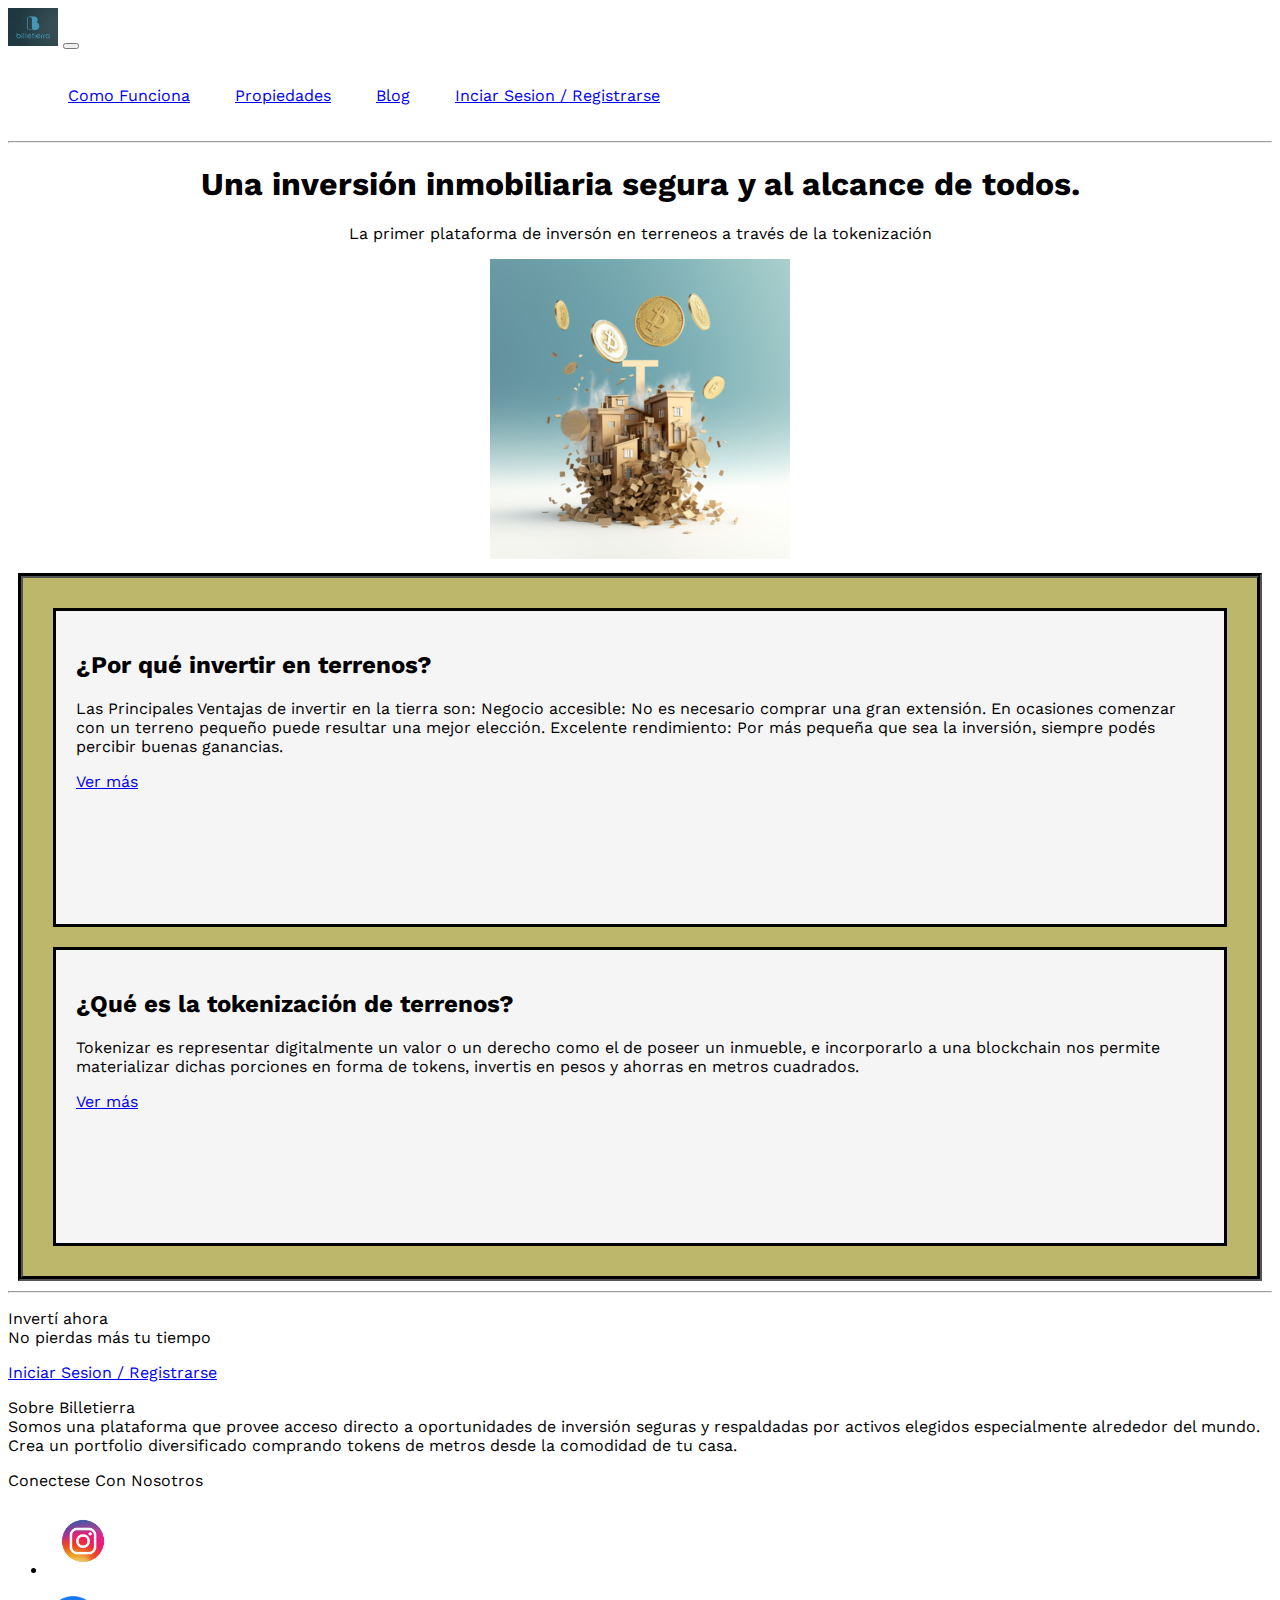
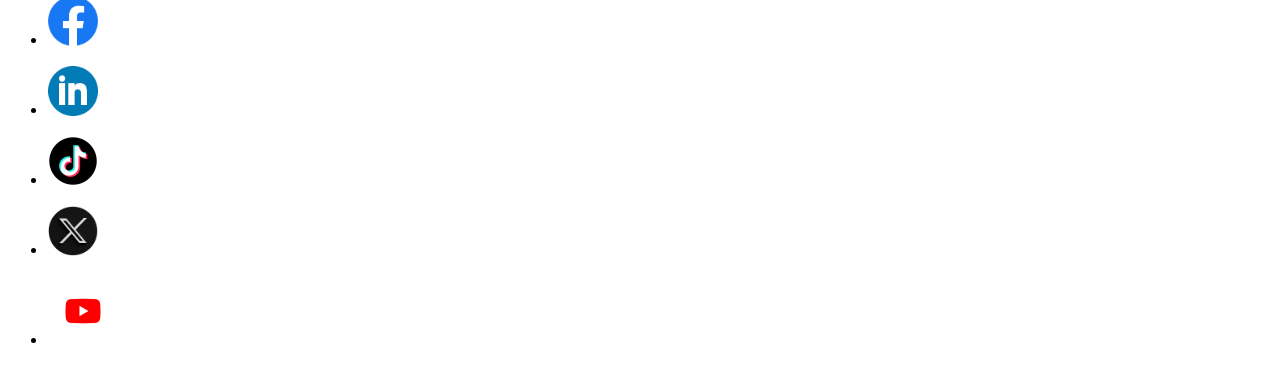
<file: index.html>
<!DOCTYPE html>
<html lang="es">

<head>
    <!--LINK CDN de Bootstrap-->

    <link href="https://cdn.jsdelivr.net/npm/bootstrap@5.3.2/dist/css/bootstrap.min.css" rel="stylesheet"
        integrity="sha384-T3c6CoIi6uLrA9TneNEoa7RxnatzjcDSCmG1MXxSR1GAsXEV/Dwwykc2MPK8M2HN" crossorigin="anonymous">

    <link rel="stylesheet" href="./css/style.css">
    <link rel="preconnect" href="https://fonts.googleapis.com">
    <link rel="preconnect" href="https://fonts.gstatic.com" crossorigin>
    <link href="https://fonts.googleapis.com/css2?family=Work+Sans:ital,wght@0,200;0,300;1,300&display=swap"
        rel="stylesheet">
    <meta charset="UTF-8">
    <meta name="viewport" content="width=device-width, initial-scale=1.0">
     <!--Meta Description-->
    <meta name="description"
        content="Somos La plataforma de Crowdfunding Inmobiliario global que hace que la inversión de bajo riesgo en propiedades en todo el mundo sea accesible y mas fácil.">
     <!--Meta Keywords-->    
     <meta name="Keywords--" content="TOKEN, INMOBILIARIA, TERRENOS, VENTA, INVERSION, PROPIEDADES, DOLARES">
        
        <title>Billetierra</title>


</head>

<header>
    <nav class="navbar navbar-expand-lg bg-body-tertiary">
        <div class="container-fluid">
            <a class="navbar-brand" href="#"><img width="50" src="./Images/billetierra-logo.png"
                    alt="Logo Billetierra"></a>
            <button class="navbar-toggler" type="button" data-bs-toggle="collapse" data-bs-target="#navbarNav"
                aria-controls="navbarNav" aria-expanded="false" aria-label="Toggle navigation">
                <span class="navbar-toggler-icon"></span>
            </button>
            <div class="collapse navbar-collapse" id="navbarNav">
                <ul class="navbar-nav ms-auto">
                    <li class="nav-item">
                        <a class="nav-link" href="./Pages/comofunciona.html">Como Funciona</a>
                    </li>
                    <li class="nav-item">
                        <a class="nav-link" href="./Pages/propiedades.html">Propiedades</a>
                    </li>
                    <li class="nav-item">
                        <a class="nav-link" href="./Pages/blog.html">Blog</a>
                    </li>
                    <li class="nav-item">
                        <a class="nav-link" href="./Pages/sesion.html">Inciar Sesion / Registrarse</a>
                    </li>
                </ul>
            </div>
        </div>
    </nav>
</header>

<body>
    <main>
        <hr>
        <section class="presentacion" id="portada">
            <h1>Una inversión inmobiliaria segura y al alcance de todos.</h1>
            <p>La primer plataforma de inversón en terreneos a través de la tokenización </p>
            <img class="fotoPortada" width="300" src="./Images/foto-portada.png" alt="Tokenización de casa">

        </section>

        <div class="box1" id="tarjetas">

            <div class="row">
                <div class="col-12 col-sm-6 col-md-6">
                    <div class="box2">

                        <article>
                            <h2>¿Por qué invertir en terrenos?</h2>

                            <p> Las Principales Ventajas de invertir en la tierra son: Negocio accesible: No es
                                necesario
                                comprar
                                una gran extensión. En ocasiones comenzar con un terreno pequeño puede resultar una
                                mejor
                                elección.
                                Excelente rendimiento: Por más pequeña que sea la inversión, siempre podés percibir
                                buenas
                                ganancias. </p>
                            <div class="redir">

                                <a href="https://alejandrobm.com/invertir-en-terrenos-argentina/" target="_blank">Ver
                                    más</a>
                            </div>
                    </div>

                </div>
                <div class="col-12 col-sm-6 col-md-6">

                    <div class="box2">

                        <article>
                            <h2>¿Qué es la tokenización de terrenos?</h2>
                            <p>Tokenizar es representar digitalmente un valor o un derecho como el de poseer un
                                inmueble, e
                                incorporarlo a una blockchain nos permite materializar dichas porciones en forma de
                                tokens, invertis en pesos y ahorras en metros cuadrados.
                            </p>
                            <div class="redir">
                                <a href="https://newtral.es/tokenizacion-inmuebles/" target="_blank">Ver más</a>
                            </div>
                    </div>
                </div>
                </article>
            </div>
        </div>
    </main>

    <footer class="container">
        <hr>

        <div>
            <p>Invertí ahora
                <br>
                No pierdas más tu tiempo
            </p>
            <li><a href="./Pages/sesion.html">Iniciar Sesion / Registrarse </a></li>
            </ul>

        </div>

        <p>Sobre Billetierra
            <br>
            Somos una plataforma que provee acceso directo a oportunidades de inversión seguras y respaldadas por
            activos elegidos especialmente alrededor del mundo. Crea un portfolio diversificado comprando tokens de
            metros desde la comodidad de tu casa.
        </p>
        </ul>

        <p>Conectese Con Nosotros</p>
        <ul>
            <li><a href="https://instagram.com">
                    <img width="70" src="./Images/instagram-logo.png" alt="Logo Instagram">
                </a></li>
        </ul>
        <ul>
            <li><a href="https://facebook.com">
                    <img width="50" src="./Images/Facebook-Logo.png" alt="Logo Facebook">
                </a></li>
        </ul>
        <ul>
            <li><a href="https://linkedin.com">
                    <img width="50" src="./Images/linkedin-logo.png" alt="Logo Linkedin">
                </a></li>
        </ul>
        <ul>
            <li><a href="https://tiktok.com">
                    <img width="50" src="./Images/tiktok-logo.png" alt="Logo Tiktok">
                </a></li>
        </ul>
        <ul>
            <li><a href="https://x.com">
                    <img width="50" src="./Images/x-logo.png" alt="Logo X">
                </a></li>
        </ul>
        <ul>
            <li><a href="https://youtube.com">
                    <img width="70" src="./Images/youtube-logo.png" alt="Logo Youtube">
                </a></li>
        </ul>
        </ul>
    </footer>
    <!--LINK CDN JS Bootstrap-->
    <script src="https://cdn.jsdelivr.net/npm/bootstrap@5.3.2/dist/js/bootstrap.bundle.min.js"
        integrity="sha384-C6RzsynM9kWDrMNeT87bh95OGNyZPhcTNXj1NW7RuBCsyN/o0jlpcV8Qyq46cDfL"
        crossorigin="anonymous"></script>
</body>

</html>
</file>
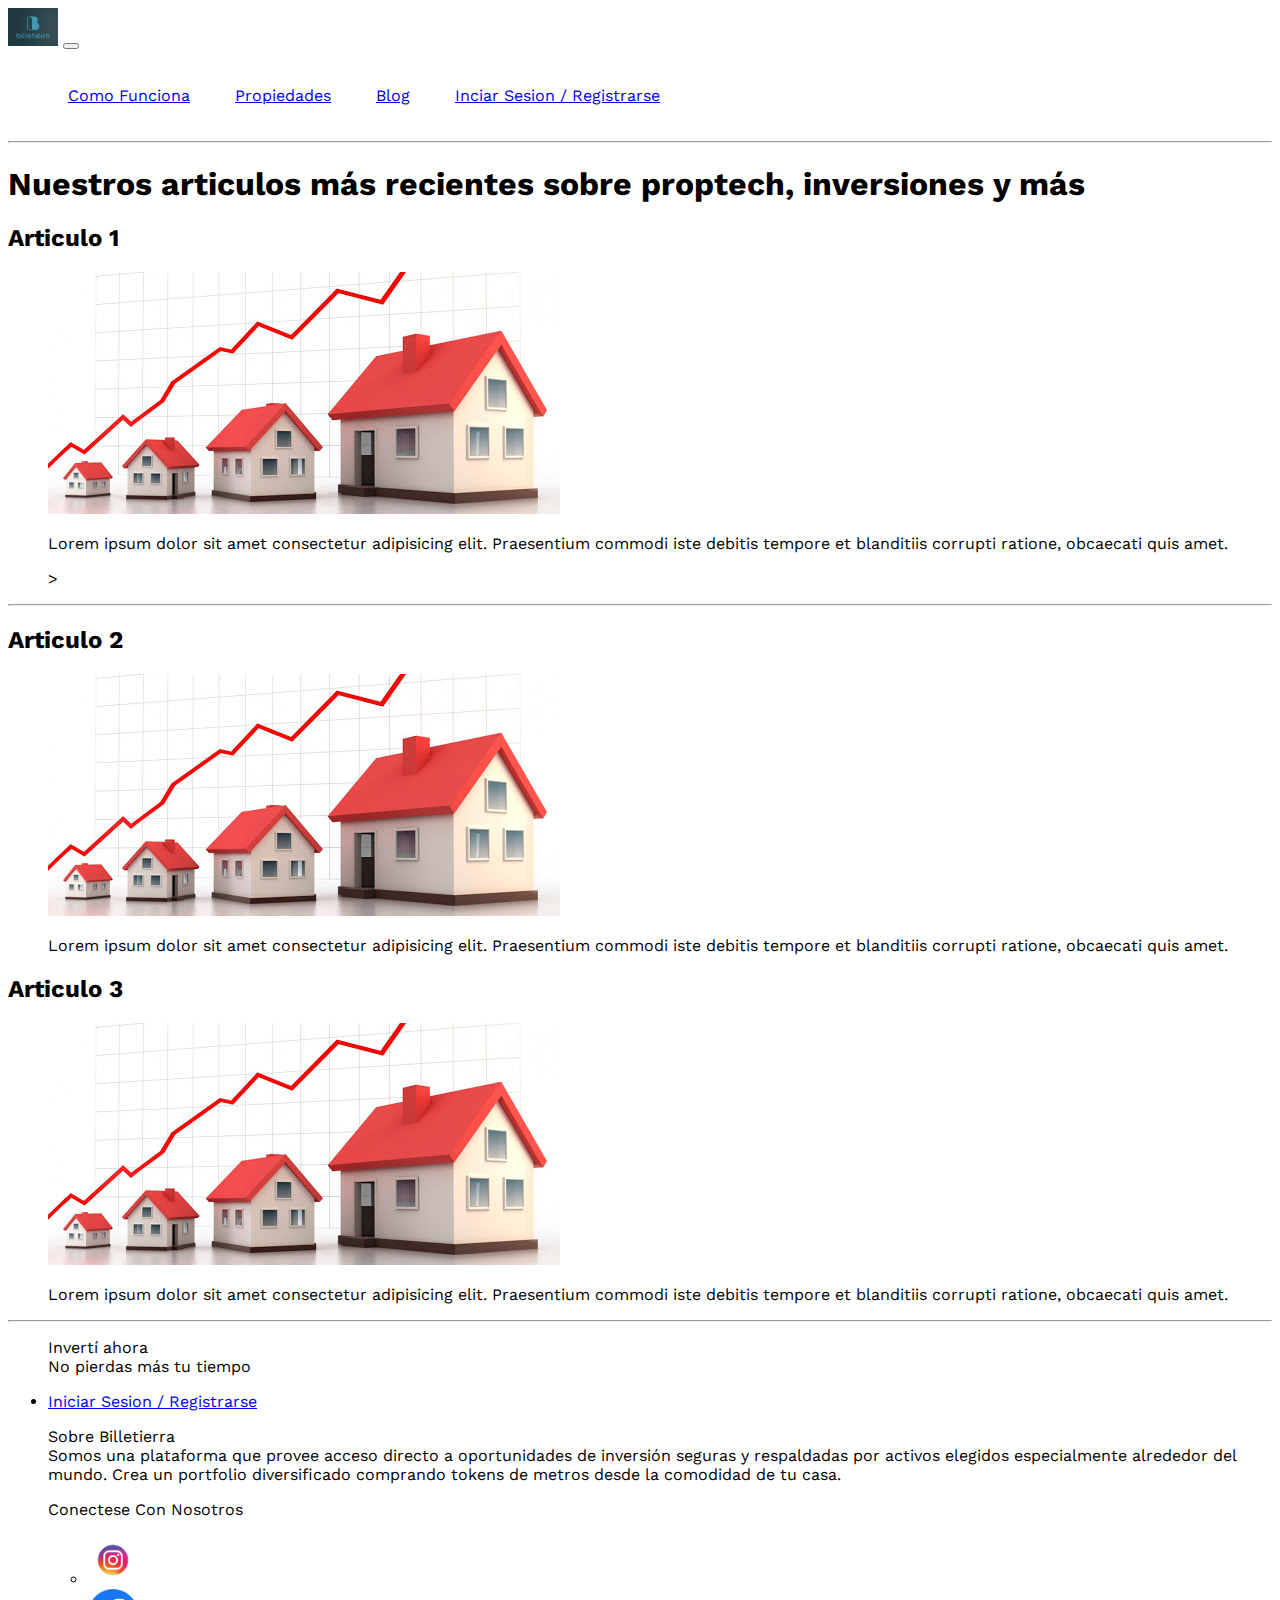
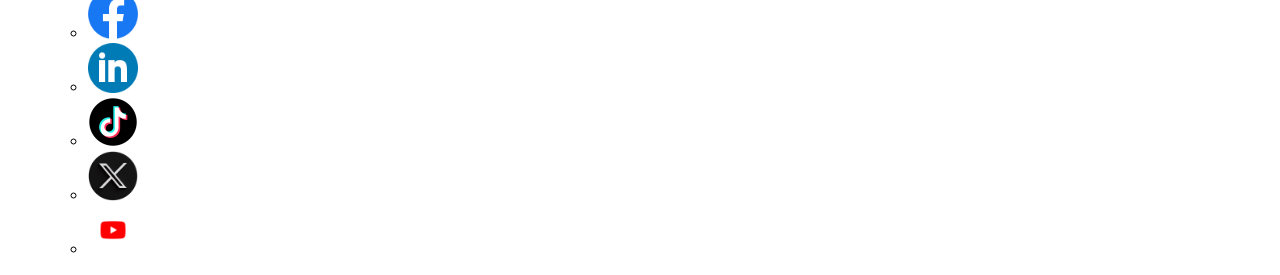
<file: Pages/blog.html>
<!DOCTYPE html>
<html lang="es">

<head>
    <!--LINK CDN de Bootstrap-->

    <link href="https://cdn.jsdelivr.net/npm/bootstrap@5.3.2/dist/css/bootstrap.min.css" rel="stylesheet"
        integrity="sha384-T3c6CoIi6uLrA9TneNEoa7RxnatzjcDSCmG1MXxSR1GAsXEV/Dwwykc2MPK8M2HN" crossorigin="anonymous">


    <link rel="stylesheet" href="../css/style.css">
    <link rel="preconnect" href="https://fonts.googleapis.com">
    <link rel="preconnect" href="https://fonts.gstatic.com" crossorigin>
    <link href="https://fonts.googleapis.com/css2?family=Work+Sans:ital,wght@0,200;0,300;1,300&display=swap"
        rel="stylesheet">
    <meta charset="UTF-8">
    <meta name="viewport" content="width=device-width, initial-scale=1.0">
    <title> Billetierra | Blog </title>

</head>
<header>
    <nav class="navbar navbar-expand-lg bg-body-tertiary">
        <div class="container-fluid">
          <a class="navbar-brand" href="../index.html"><img width="50" src="../Images/billetierra-logo.png" alt="Logo Billetierra"></a>
          <button class="navbar-toggler" type="button" data-bs-toggle="collapse" data-bs-target="#navbarNav" aria-controls="navbarNav" aria-expanded="false" aria-label="Toggle navigation">
            <span class="navbar-toggler-icon"></span>
          </button>
          <div class="collapse navbar-collapse" id="navbarNav">
            <ul class="navbar-nav ms-auto">
              <li class="nav-item">
                <a class="nav-link" href="comofunciona.html">Como Funciona</a>
              </li>
              <li class="nav-item">
                <a class="nav-link" href="propiedades.html">Propiedades</a>
              </li>
              <li class="nav-item">
                <a class="nav-link" href="#">Blog</a>
              </li>
              <li class="nav-item">
                <a class="nav-link" href="sesion.html">Inciar Sesion / Registrarse</a>
              </li>
            </ul>
          </div>
        </div>
      </nav>
 </header>
<body>
    <main>
        <hr>
        <h1>Nuestros articulos más recientes sobre proptech, inversiones y más</h1>

        <h2>Articulo 1</h2>

        <ul>
            <img src="../Images/Articulo.jpg" alt="Articulo 1">
            <p>Lorem ipsum dolor sit amet consectetur adipisicing elit. Praesentium commodi iste debitis tempore et
                blanditiis corrupti ratione, obcaecati quis amet.</p>>
        </ul>
        <hr>

        <h2>Articulo 2</h2>

        <ul>
            <img src="../Images/Articulo.jpg" alt="Articulo 2">
            <p>Lorem ipsum dolor sit amet consectetur adipisicing elit. Praesentium commodi iste debitis tempore et
                blanditiis corrupti ratione, obcaecati quis amet.</p>

        </ul>

        <h2>Articulo 3</h2>

        <ul>
            <img src="../Images/Articulo.jpg" alt="Articulo 3">
            <p>Lorem ipsum dolor sit amet consectetur adipisicing elit. Praesentium commodi iste debitis tempore et
                blanditiis corrupti ratione, obcaecati quis amet.</p>
        </ul>
    </main>

    <footer class="container">
        <hr>
        <ul>
            <p>Invertí ahora
                <br>
                No pierdas más tu tiempo
            </p>
            <li><a href="./sesion.html">Iniciar Sesion / Registrarse </a></li>
        </ul>

        <ul>
            <p>Sobre Billetierra
                <br>
                Somos una plataforma que provee acceso directo a oportunidades de inversión seguras y respaldadas por
                activos elegidos especialmente alrededor del mundo. Crea un portfolio diversificado comprando tokens de
                metros desde la comodidad de tu casa.
            </p>

        </ul>

        <ul>
            <p>Conectese Con Nosotros</p>
            <ul>
                <li><a href="https://instagram.com">
                        <img width="50" src="../Images/instagram-logo.png" alt="Logo Instagram">

                    </a></li>
            </ul>
            <ul>
                <li><a href="https://facebook.com">
                        <img width="50" src="../Images/Facebook-Logo.png" alt="Logo Facebook">

                    </a></li>
            </ul>
            <ul>
                <li><a href="https://linkedin.com">
                        <img width="50" src="../Images/linkedin-logo.png" alt="Logo Linkedin">

                    </a></li>
            </ul>
            <ul>
                <li><a href="https://tiktok.com">
                        <img width="50" src="../Images/tiktok-logo.png" alt="Logo Tiktok">
                    </a></li>
            </ul>
            <ul>
                <li><a href="https://x.com">
                        <img width="50" src="../Images/x-logo.png" alt="Logo X">
                    </a></li>
            </ul>
            <ul>
                <li><a href="https://youtube.com">
                        <img width="50" src="../Images/youtube-logo.png" alt="Logo Youtube">
                    </a></li>
            </ul>

        </ul>
    </footer>
            <!--LINK CDN JS Bootstrap-->
            <script src="https://cdn.jsdelivr.net/npm/bootstrap@5.3.2/dist/js/bootstrap.bundle.min.js"
            integrity="sha384-C6RzsynM9kWDrMNeT87bh95OGNyZPhcTNXj1NW7RuBCsyN/o0jlpcV8Qyq46cDfL"
            crossorigin="anonymous"></script>
</body>

</html>
</file>
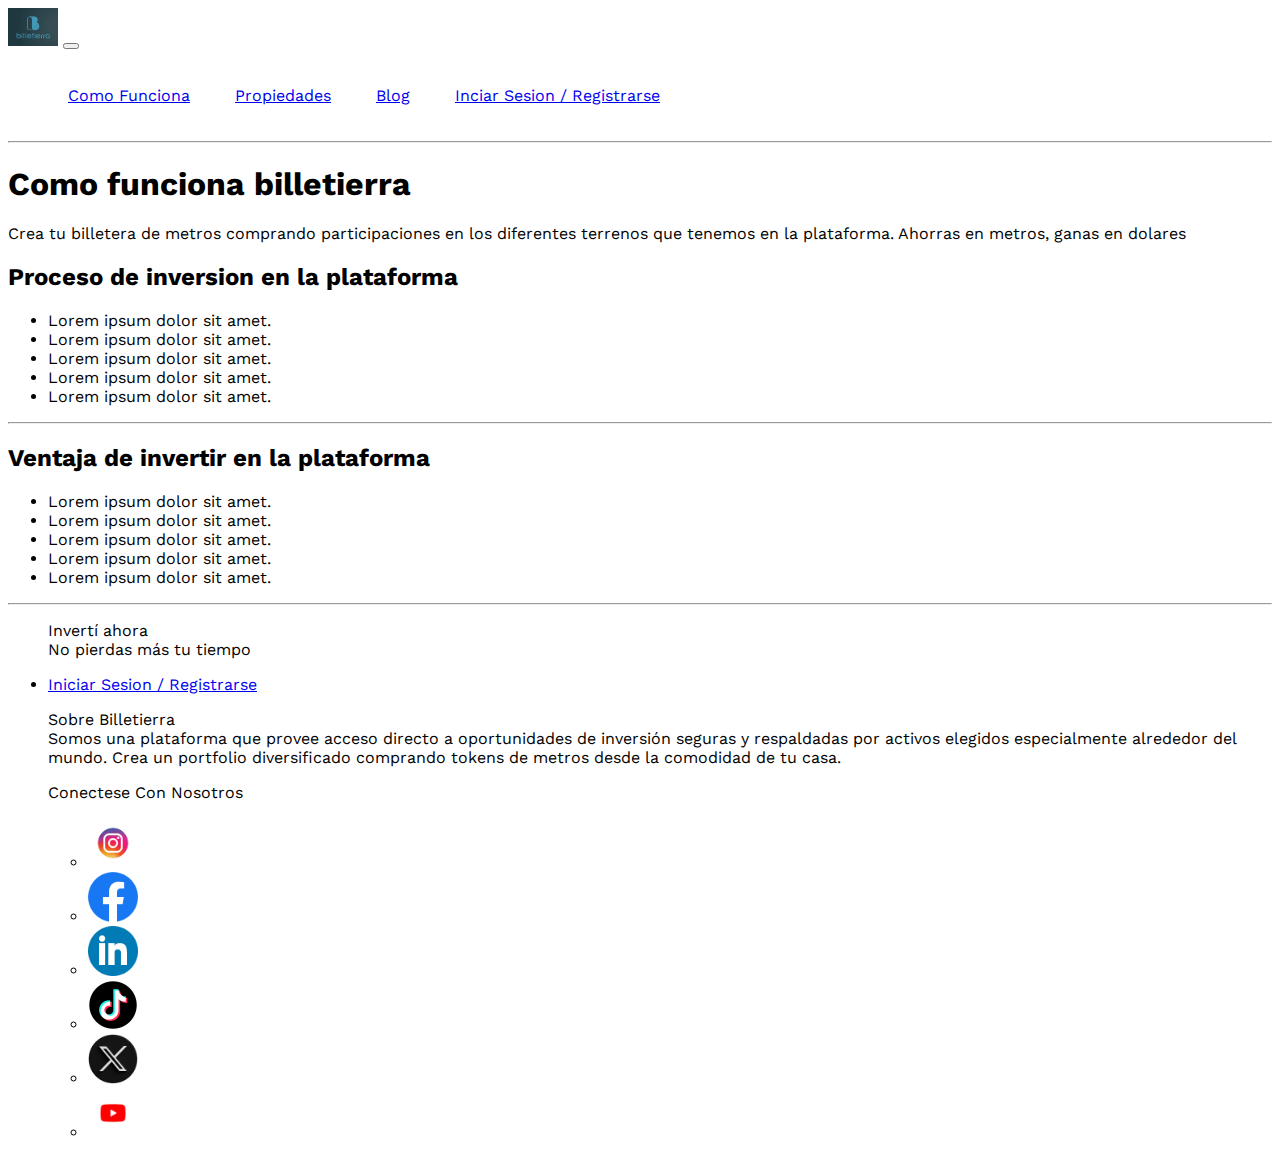
<file: Pages/comofunciona.html>
<!DOCTYPE html>
<html lang="es">

<head>
    <!--LINK CDN de Bootstrap-->

    <link href="https://cdn.jsdelivr.net/npm/bootstrap@5.3.2/dist/css/bootstrap.min.css" rel="stylesheet"
        integrity="sha384-T3c6CoIi6uLrA9TneNEoa7RxnatzjcDSCmG1MXxSR1GAsXEV/Dwwykc2MPK8M2HN" crossorigin="anonymous">

    <link rel="stylesheet" href="../css/style.css">
    <link rel="preconnect" href="https://fonts.googleapis.com">
    <link rel="preconnect" href="https://fonts.gstatic.com" crossorigin>
    <link href="https://fonts.googleapis.com/css2?family=Work+Sans:ital,wght@0,200;0,300;1,300&display=swap"
        rel="stylesheet">
    <meta charset="UTF-8">
    <meta name="viewport" content="width=device-width, initial-scale=1.0">
    <title> Billetierra | ¿Como Funciona? </title>

</head>

<header>
    <nav class="navbar navbar-expand-lg bg-body-tertiary">
        <div class="container-fluid">
          <a class="navbar-brand" href="../index.html"><img width="50" src="../Images/billetierra-logo.png" alt="Logo Billetierra"></a>
          <button class="navbar-toggler" type="button" data-bs-toggle="collapse" data-bs-target="#navbarNav" aria-controls="navbarNav" aria-expanded="false" aria-label="Toggle navigation">
            <span class="navbar-toggler-icon"></span>
          </button>
          <div class="collapse navbar-collapse" id="navbarNav">
            <ul class="navbar-nav ms-auto">
              <li class="nav-item">
                <a class="nav-link" href="#">Como Funciona</a>
              </li>
              <li class="nav-item">
                <a class="nav-link" href="propiedades.html">Propiedades</a>
              </li>
              <li class="nav-item">
                <a class="nav-link" href="blog.html">Blog</a>
              </li>
              <li class="nav-item">
                <a class="nav-link" href="sesion.html">Inciar Sesion / Registrarse</a>
              </li>
            </ul>
          </div>
        </div>
      </nav>
</header>

<hr>

<body>
    <h1>Como funciona billetierra</h1>
    <p>Crea tu billetera de metros comprando participaciones en los diferentes terrenos que tenemos en la plataforma.

        Ahorras en metros, ganas en dolares</p>

    <section id="tarjetas">
        <article>
            <h2>Proceso de inversion en la plataforma</h2>

            <ul>
                <li>Lorem ipsum dolor sit amet.</li>
                <li>Lorem ipsum dolor sit amet.</li>
                <li>Lorem ipsum dolor sit amet.</li>
                <li>Lorem ipsum dolor sit amet.</li>
                <li>Lorem ipsum dolor sit amet.</li>
            </ul>
            <hr>

            <h2>Ventaja de invertir en la plataforma</h2>

            <ul>
                <li>Lorem ipsum dolor sit amet.</li>
                <li>Lorem ipsum dolor sit amet.</li>
                <li>Lorem ipsum dolor sit amet.</li>
                <li>Lorem ipsum dolor sit amet.</li>
                <li>Lorem ipsum dolor sit amet.</li>
            </ul>

            </nav>

            <footer class="container">
                <hr>
                <ul>
                    <p>Invertí ahora
                        <br>
                        No pierdas más tu tiempo
                    </p>

                    <li><a href="./sesion.html">Iniciar Sesion / Registrarse </a></li>
                </ul>

                <ul>
                    <p>Sobre Billetierra
                        <br>
                        Somos una plataforma que provee acceso directo a oportunidades de inversión seguras y
                        respaldadas por
                        activos elegidos especialmente alrededor del mundo. Crea un portfolio diversificado
                        comprando tokens de
                        metros desde la comodidad de tu casa.
                    </p>
                </ul>

                <ul>
                    <p>Conectese Con Nosotros</p>
                    <ul>
                        <li><a href="https://instagram.com">
                                <img width="50" src="../Images/instagram-logo.png" alt="Logo Instagram">

                            </a></li>
                    </ul>
                    <ul>
                        <li><a href="https://facebook.com">
                                <img width="50" src="../Images/Facebook-Logo.png" alt="Logo Facebook">

                            </a></li>
                    </ul>
                    <ul>
                        <li><a href="https://linkedin.com">
                                <img width="50" src="../Images/linkedin-logo.png" alt="Logo Linkedin">

                            </a></li>
                    </ul>
                    <ul>
                        <li><a href="https://tiktok.com">
                                <img width="50" src="../Images/tiktok-logo.png" alt="Logo Tiktok">

                            </a></li>
                    </ul>
                    <ul>
                        <li><a href="https://x.com">
                                <img width="50" src="../Images/x-logo.png" alt="Logo X">

                            </a></li>
                    </ul>

                    <ul>
                        <li><a href="https://youtube.com">
                                <img width="50" src="../Images/youtube-logo.png" alt="Logo Youtube">

                            </a></li>
                    </ul>

                </ul>
            </footer>
                    <!--LINK CDN JS Bootstrap-->
        <script src="https://cdn.jsdelivr.net/npm/bootstrap@5.3.2/dist/js/bootstrap.bundle.min.js"
        integrity="sha384-C6RzsynM9kWDrMNeT87bh95OGNyZPhcTNXj1NW7RuBCsyN/o0jlpcV8Qyq46cDfL"
        crossorigin="anonymous"></script>
</body>

</html>
</file>
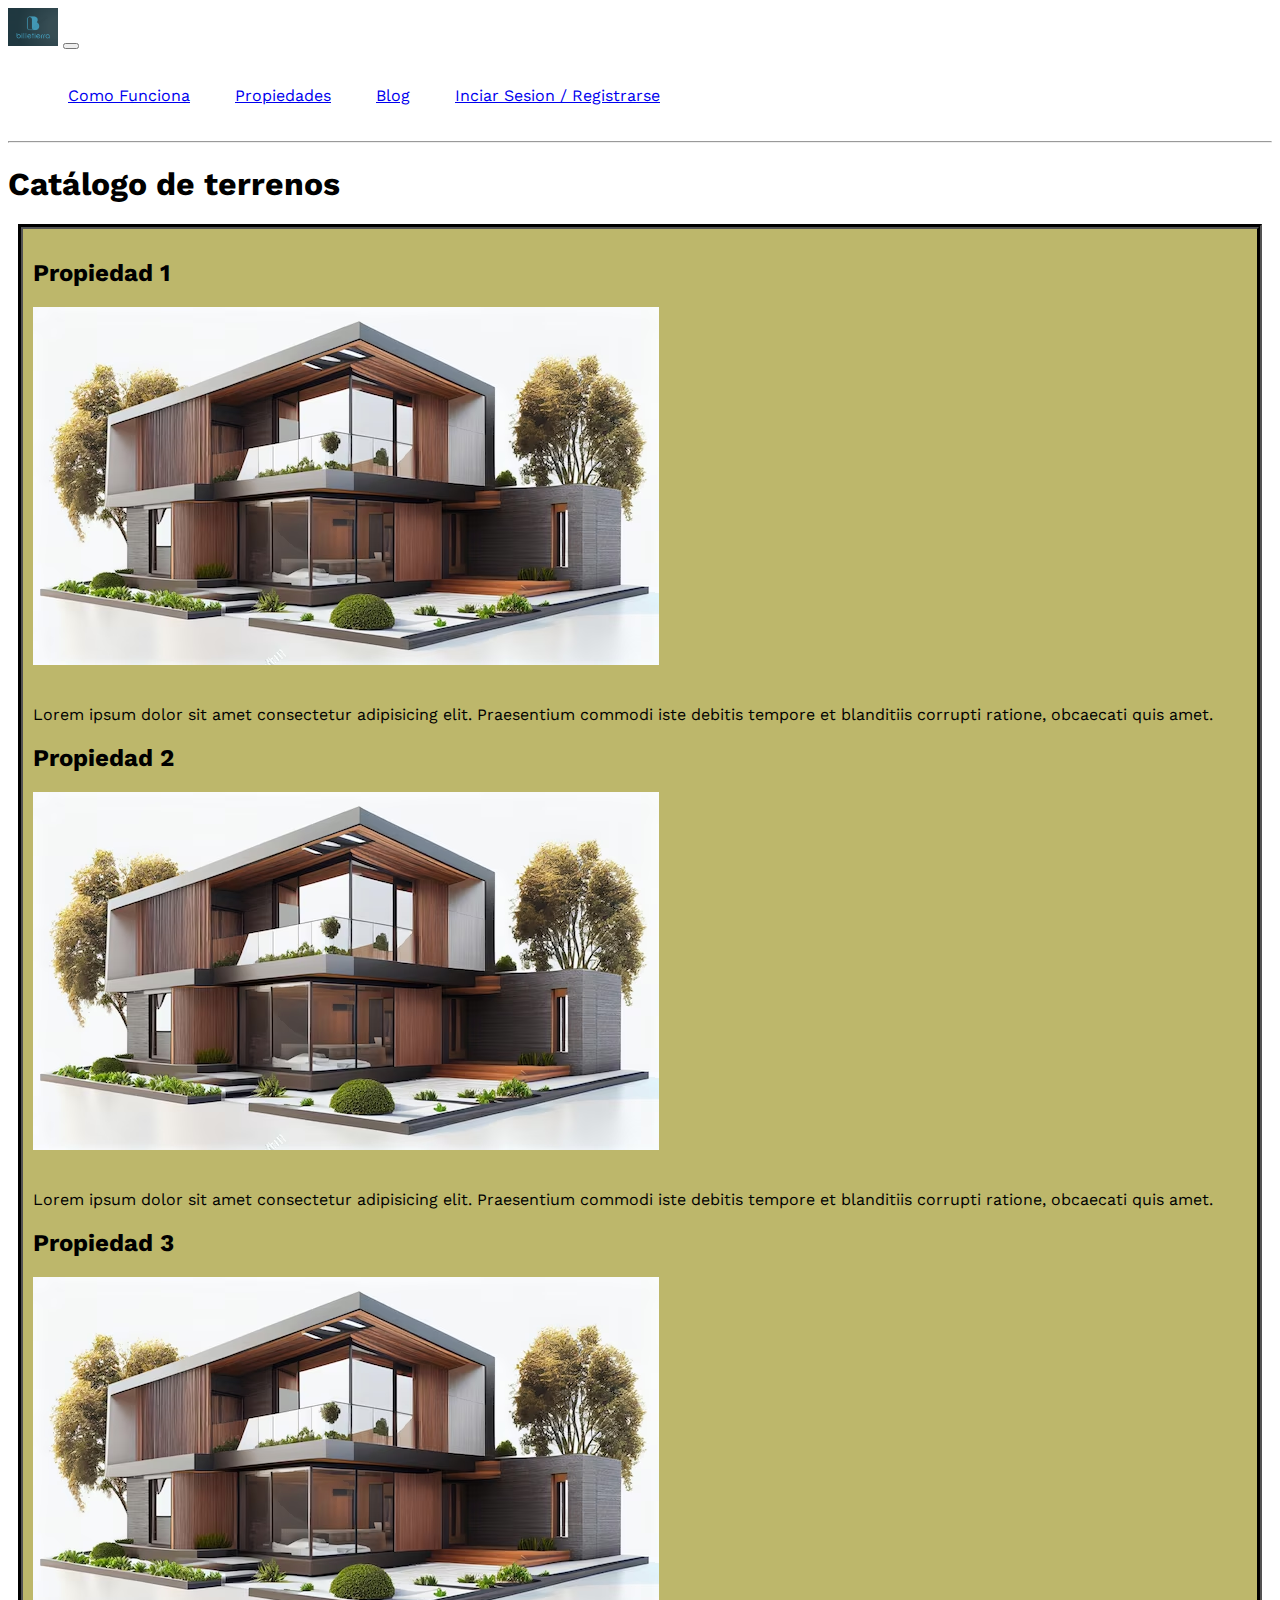
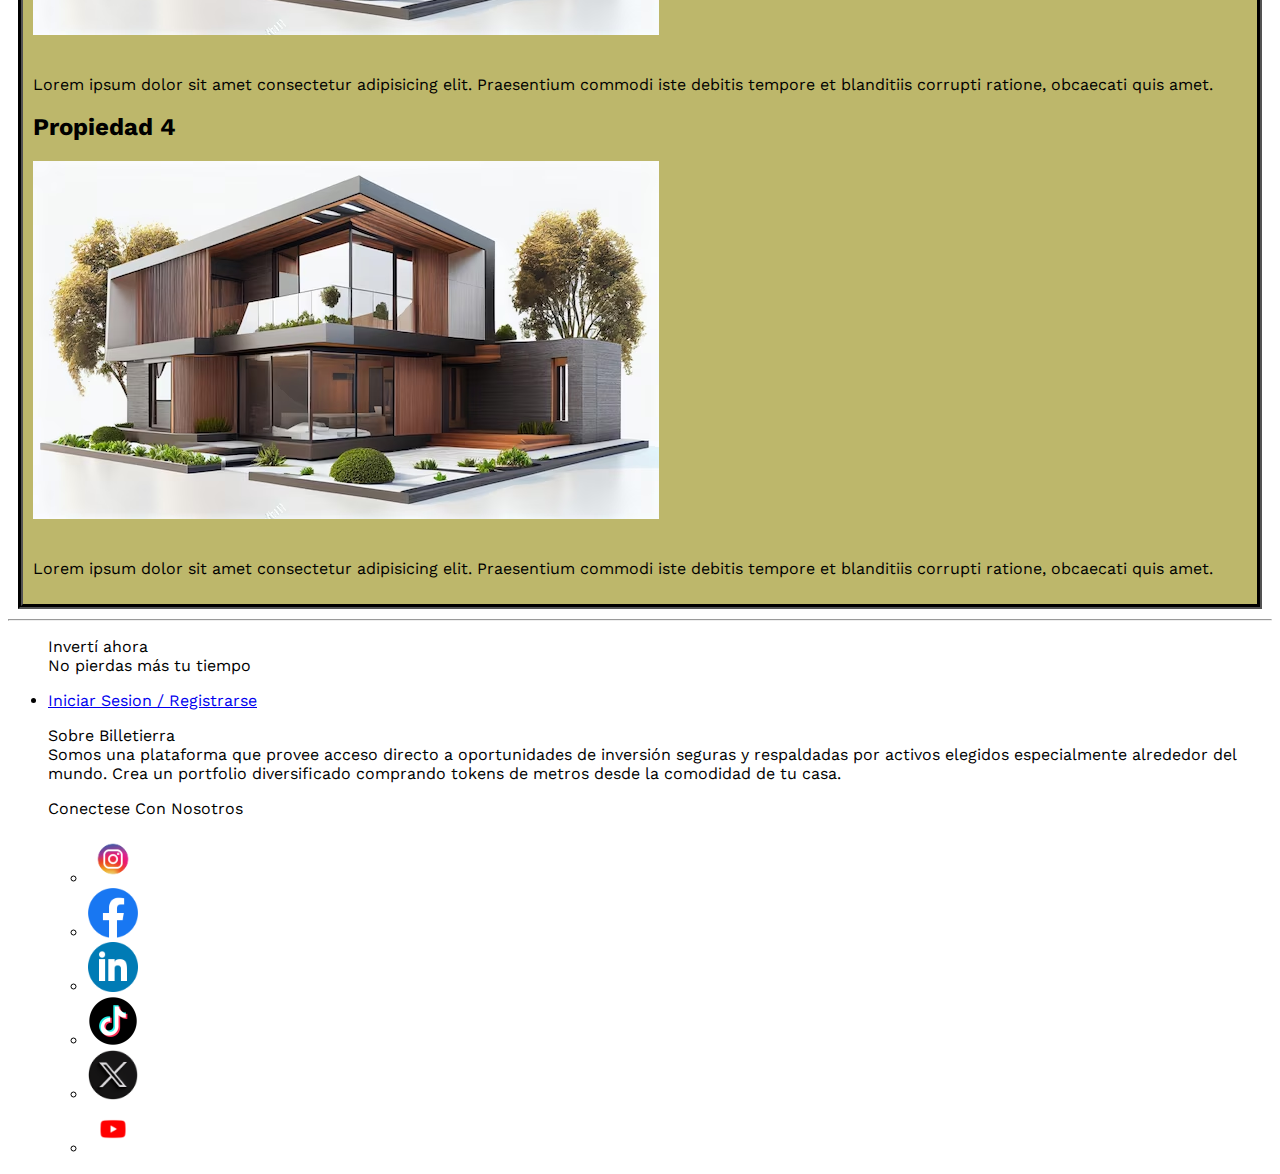
<file: Pages/propiedades.html>
<!DOCTYPE html>
<html lang="es">

<head>
    <!--LINK CDN de Bootstrap-->

    <link href="https://cdn.jsdelivr.net/npm/bootstrap@5.3.2/dist/css/bootstrap.min.css" rel="stylesheet"
        integrity="sha384-T3c6CoIi6uLrA9TneNEoa7RxnatzjcDSCmG1MXxSR1GAsXEV/Dwwykc2MPK8M2HN" crossorigin="anonymous">


    <link rel="stylesheet" href="../css/style.css">
    <link rel="preconnect" href="https://fonts.googleapis.com">
    <link rel="preconnect" href="https://fonts.gstatic.com" crossorigin>
    <link href="https://fonts.googleapis.com/css2?family=Work+Sans:ital,wght@0,200;0,300;1,300&display=swap"
        rel="stylesheet">
    <meta charset="UTF-8">
    <meta name="viewport" content="width=device-width, initial-scale=1.0">
    <title> Billetierra | Propiedades </title>

</head>

<header>
    <nav class="navbar navbar-expand-lg bg-body-tertiary">
        <div class="container-fluid">
            <a class="navbar-brand" href="../index.html"><img width="50" src="../Images/billetierra-logo.png"
                    alt="Logo Billetierra"></a>
            <button class="navbar-toggler" type="button" data-bs-toggle="collapse" data-bs-target="#navbarNav"
                aria-controls="navbarNav" aria-expanded="false" aria-label="Toggle navigation">
                <span class="navbar-toggler-icon"></span>
            </button>
            <div class="collapse navbar-collapse" id="navbarNav">
                <ul class="navbar-nav ms-auto">
                    <li class="nav-item">
                        <a class="nav-link" href="comofunciona.html">Como Funciona</a>
                    </li>
                    <li class="nav-item">
                        <a class="nav-link" href="#">Propiedades</a>
                    </li>
                    <li class="nav-item">
                        <a class="nav-link" href="blog.html">Blog</a>
                    </li>
                    <li class="nav-item">
                        <a class="nav-link" href="sesion.html">Inciar Sesion / Registrarse</a>
                    </li>
                </ul>
            </div>
        </div>
    </nav>
</header>

<body>
    <main>
        <hr>
        <h1>Catálogo de terrenos</h1>

        <div class="box1">
            <div class="row">
                <div class="col-12 col-md-6">
                    <h2>Propiedad 1</h2>
                    <img class="imagen" src="../Images/casa.avif" alt="Casa en venta">
                    <p>Lorem ipsum dolor sit amet consectetur adipisicing elit. Praesentium commodi iste debitis tempore
                        et
                        blanditiis corrupti ratione, obcaecati quis amet.</p>
                </div>
                <div class="col-12 col-md-6">
                    <h2>Propiedad 2</h2>
                    <img class="imagen" src="../Images/casa.avif" alt="Casa en venta">
                    <p>Lorem ipsum dolor sit amet consectetur adipisicing elit. Praesentium commodi iste debitis tempore
                        et
                        blanditiis corrupti ratione, obcaecati quis amet.</p>
                </div>
                <div class="col-12 col-md-6">
                    <h2>Propiedad 3</h2>
                    <img class="imagen" src="../Images/casa.avif" alt="Casa en venta">
                    <p>Lorem ipsum dolor sit amet consectetur adipisicing elit. Praesentium commodi iste debitis
                        tempore et
                        blanditiis corrupti ratione, obcaecati quis amet.</p>
                </div>
                <div class="col-12 col-md-6">
                    <h2>Propiedad 4</h2>
                    <img class="imagen" src="../Images/casa.avif" alt="Casa en venta">
                    <p>Lorem ipsum dolor sit amet consectetur adipisicing elit. Praesentium commodi iste debitis
                        tempore et
                        blanditiis corrupti ratione, obcaecati quis amet.</p>
                </div>

    </main>
    <footer class="container">
        <hr>
        <ul>
            <p>Invertí ahora
                <br>
                No pierdas más tu tiempo
            </p>

            <li><a href="./sesion.html">Iniciar Sesion / Registrarse </a></li>
        </ul>

        <ul>
            <p>Sobre Billetierra
                <br>
                Somos una plataforma que provee acceso directo a oportunidades de inversión seguras y respaldadas por
                activos elegidos especialmente alrededor del mundo. Crea un portfolio diversificado comprando tokens de
                metros desde la comodidad de tu casa.
            </p>
        </ul>

        <ul>
            <p>Conectese Con Nosotros</p>
            <ul>
                <li><a href="https://instagram.com">
                        <img width="50" src="../Images/instagram-logo.png" alt="Logo Instagram">
                    </a></li>
            </ul>
            <ul>
                <li><a href="https://facebook.com">
                        <img width="50" src="../Images/Facebook-Logo.png" alt="Logo Facebook">
                    </a></li>
            </ul>
            <ul>
                <li><a href="https://linkedin.com">
                        <img width="50" src="../Images/linkedin-logo.png" alt="Logo Linkedin">
                    </a></li>
            </ul>
            <ul>
                <li><a href="https://tiktok.com">
                        <img width="50" src="../Images/tiktok-logo.png" alt="Logo Tiktok">
                    </a></li>
            </ul>
            <ul>
                <li><a href="https://x.com">
                        <img width="50" src="../Images/x-logo.png" alt="Logo X">
                    </a></li>
            </ul>
            <ul>
                <li><a href="https://youtube.com">
                        <img width="50" src="../Images/youtube-logo.png" alt="Logo Youtube">
                    </a></li>
            </ul>

        </ul>
    </footer>
    <!--LINK CDN JS Bootstrap-->
    <script src="https://cdn.jsdelivr.net/npm/bootstrap@5.3.2/dist/js/bootstrap.bundle.min.js"
        integrity="sha384-C6RzsynM9kWDrMNeT87bh95OGNyZPhcTNXj1NW7RuBCsyN/o0jlpcV8Qyq46cDfL"
        crossorigin="anonymous"></script>
</body>

</html>
</file>
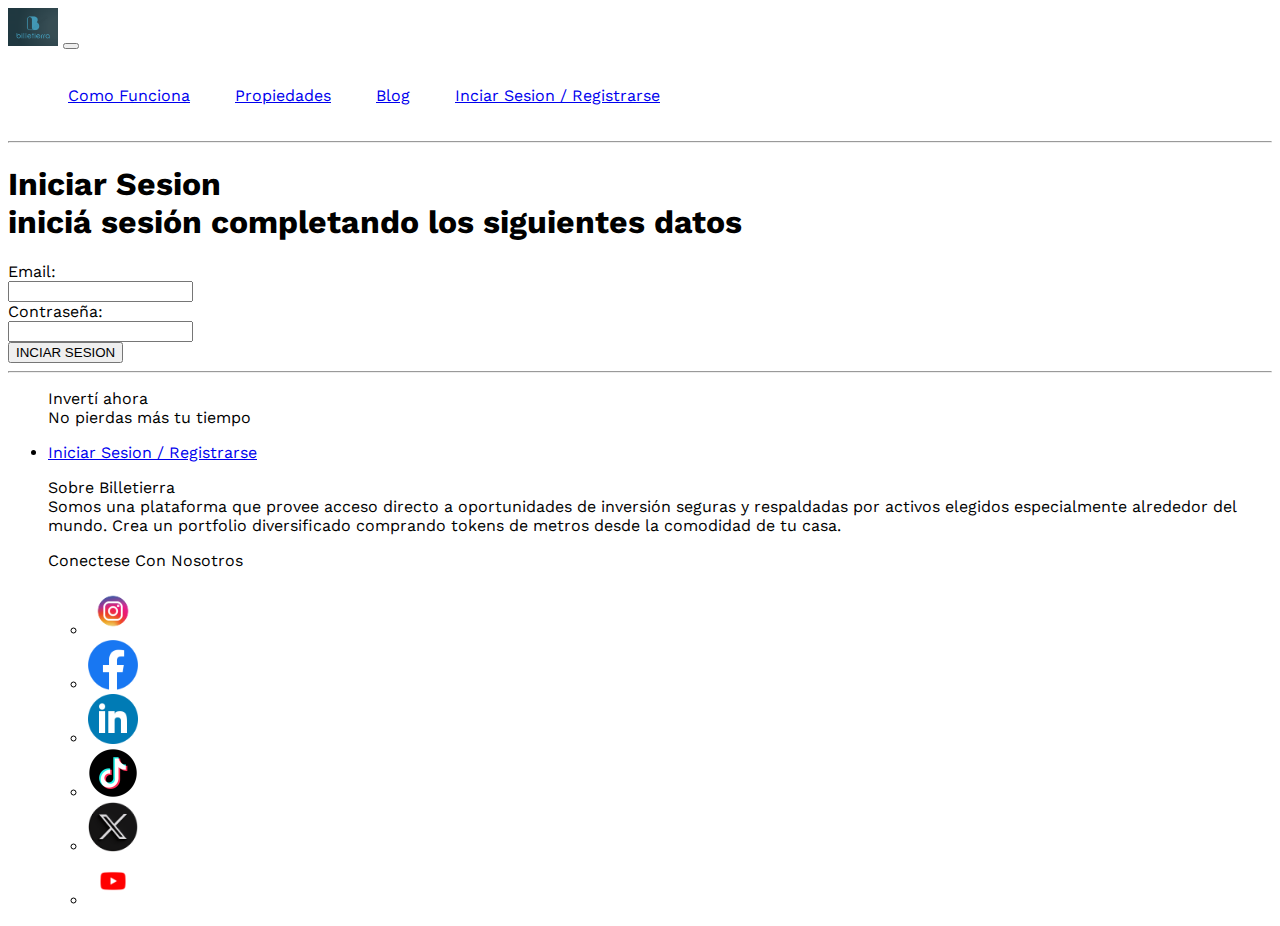
<file: Pages/sesion.html>
<!DOCTYPE html>
<html lang="es">

<head>
    <!--LINK CDN de Bootstrap-->

    <link href="https://cdn.jsdelivr.net/npm/bootstrap@5.3.2/dist/css/bootstrap.min.css" rel="stylesheet"
        integrity="sha384-T3c6CoIi6uLrA9TneNEoa7RxnatzjcDSCmG1MXxSR1GAsXEV/Dwwykc2MPK8M2HN" crossorigin="anonymous">

    <link rel="stylesheet" href="../css/style.css">
    <link rel="preconnect" href="https://fonts.googleapis.com">
    <link rel="preconnect" href="https://fonts.gstatic.com" crossorigin>
    <link href="https://fonts.googleapis.com/css2?family=Work+Sans:ital,wght@0,200;0,300;1,300&display=swap"
        rel="stylesheet">
    <meta charset="UTF-8">
    <meta name="viewport" content="width=device-width, initial-scale=1.0">
    <title> Billetierra | Iniciar sesión / Registrarse </title>

</head>
<header>
    <nav class="navbar navbar-expand-lg bg-body-tertiary">
        <div class="container-fluid">
          <a class="navbar-brand" href="../index.html"><img width="50" src="../Images/billetierra-logo.png" alt="Logo Billetierra"></a>
          <button class="navbar-toggler" type="button" data-bs-toggle="collapse" data-bs-target="#navbarNav" aria-controls="navbarNav" aria-expanded="false" aria-label="Toggle navigation">
            <span class="navbar-toggler-icon"></span>
          </button>
          <div class="collapse navbar-collapse" id="navbarNav">
            <ul class="navbar-nav ms-auto">
              <li class="nav-item">
                <a class="nav-link" href="comofunciona.html">Como Funciona</a>
              </li>
              <li class="nav-item">
                <a class="nav-link" href="propiedades.html">Propiedades</a>
              </li>
              <li class="nav-item">
                <a class="nav-link" href="blog.html">Blog</a>
              </li>
              <li class="nav-item">
                <a class="nav-link" href="#">Inciar Sesion / Registrarse</a>
              </li>
            </ul>
          </div>
        </div>
      </nav>
    
 </header>
<body>
    <main>
        <hr>
        <h1>Iniciar Sesion
            <br>
            iniciá sesión completando los siguientes datos
        </h1>

        <form>
            Email:
            <br>
            <input type="text">
            <br>
            Contraseña:
            <br>
            <input type="text">
            <br>

            <button>INCIAR SESION</button>

    </main>

    <footer class="container">
        <hr>
        <ul>
            <p>Invertí ahora
                <br>
                No pierdas más tu tiempo
            </p>

            <li><a href="./sesion.html">Iniciar Sesion / Registrarse </a></li>
        </ul>

        <ul>
            <p>Sobre Billetierra
                <br>
                Somos una plataforma que provee acceso directo a oportunidades de inversión seguras y respaldadas por
                activos elegidos especialmente alrededor del mundo. Crea un portfolio diversificado comprando tokens de
                metros desde la comodidad de tu casa.
            </p>
        </ul>

        <ul>
            <p>Conectese Con Nosotros</p>
            <ul>
                <li><a href="https://instagram.com">
                        <img width="50" src="../Images/instagram-logo.png" alt="Logo Instagram">

                    </a></li>
            </ul>
            <ul>
                <li><a href="https://facebook.com">
                        <img width="50" src="../Images/Facebook-Logo.png" alt="Logo Facebook">

                    </a></li>
            </ul>
            <ul>
                <li><a href="https://linkedin.com">
                        <img width="50" src="../Images/linkedin-logo.png" alt="Logo Linkedin">

                    </a></li>
            </ul>
            <ul>
                <li><a href="https://tiktok.com">
                        <img width="50" src="../Images/tiktok-logo.png" alt="Logo Tiktok">

                    </a></li>
            </ul>
            <ul>
                <li><a href="https://x.com">
                        <img width="50" src="../Images/x-logo.png" alt="Logo X">

                    </a></li>
            </ul>

            <ul>
                <li><a href="https://youtube.com">
                        <img width="50" src="../Images/youtube-logo.png" alt="Logo Youtube">

                    </a></li>
            </ul>

        </ul>
    </footer>
            <!--LINK CDN JS Bootstrap-->
            <script src="https://cdn.jsdelivr.net/npm/bootstrap@5.3.2/dist/js/bootstrap.bundle.min.js"
            integrity="sha384-C6RzsynM9kWDrMNeT87bh95OGNyZPhcTNXj1NW7RuBCsyN/o0jlpcV8Qyq46cDfL"
            crossorigin="anonymous"></script>
</body>

</html>
</file>
<file: css/style.css>
body {
  font-family: "Work Sans", sans-serif;
}

.container {
  display: block;
}

.redir {
  margin-bottom: 10%;
}

.presentacion {
  text-align: center;
}
.presentacion .fotoPortada {
  display: inline-block;
}

.box1 {
  background-color: darkkhaki;
  border-color: black;
  margin: 20px;
  padding: 20px;
  border-width: 5px;
  border-style: groove;
  max-width: 100%;
}

.box2 {
  background-color: whitesmoke;
  border-color: black;
  margin: 20px;
  padding: 20px;
  border-width: 3px;
  border-style: solid;
  display: block;
  max-width: 100%;
  height: 420px;
}

.imagen {
  align-items: center;
  max-width: 100%;
  max-height: auto;
  margin-bottom: 20px;
}

@media screen and (max-width: 768px) {
  .box2 {
    background-color: whitesmoke;
    border-color: black;
    margin: 10px;
    padding: 10px;
    border-width: 3px;
    border-style: solid;
    display: inline-block;
    max-width: 100%;
    height: 500px;
  }
}
.box1 {
  background-color: darkkhaki;
  border-color: black;
  margin: 10px;
  padding: 10px;
  border-width: 5px;
  border-style: groove;
  max-width: 100%;
}

.box2 {
  background-color: whitesmoke;
  border-color: black;
  margin: 10px;
  padding: 10px;
  border-width: 3px;
  border-style: solid;
  display: inline-block;
  max-width: 100%;
  max-height: auto;
  height: auto;
  background-color: whitesmoke;
  border-color: black;
  margin: 20px;
  padding: 20px;
  border-width: 3px;
  border-style: solid;
  display: block;
}

.footer1 {
  background-color: whitesmoke;
  border-color: black;
  margin: 30px;
  padding: 30px;
  border-width: 3px;
  border-style: solid;
  display: block;
}

header nav ul li {
  display: inline-block;
  padding: 20px;
  list-style-type: none;
}

/*# sourceMappingURL=style.css.map */
</file>
